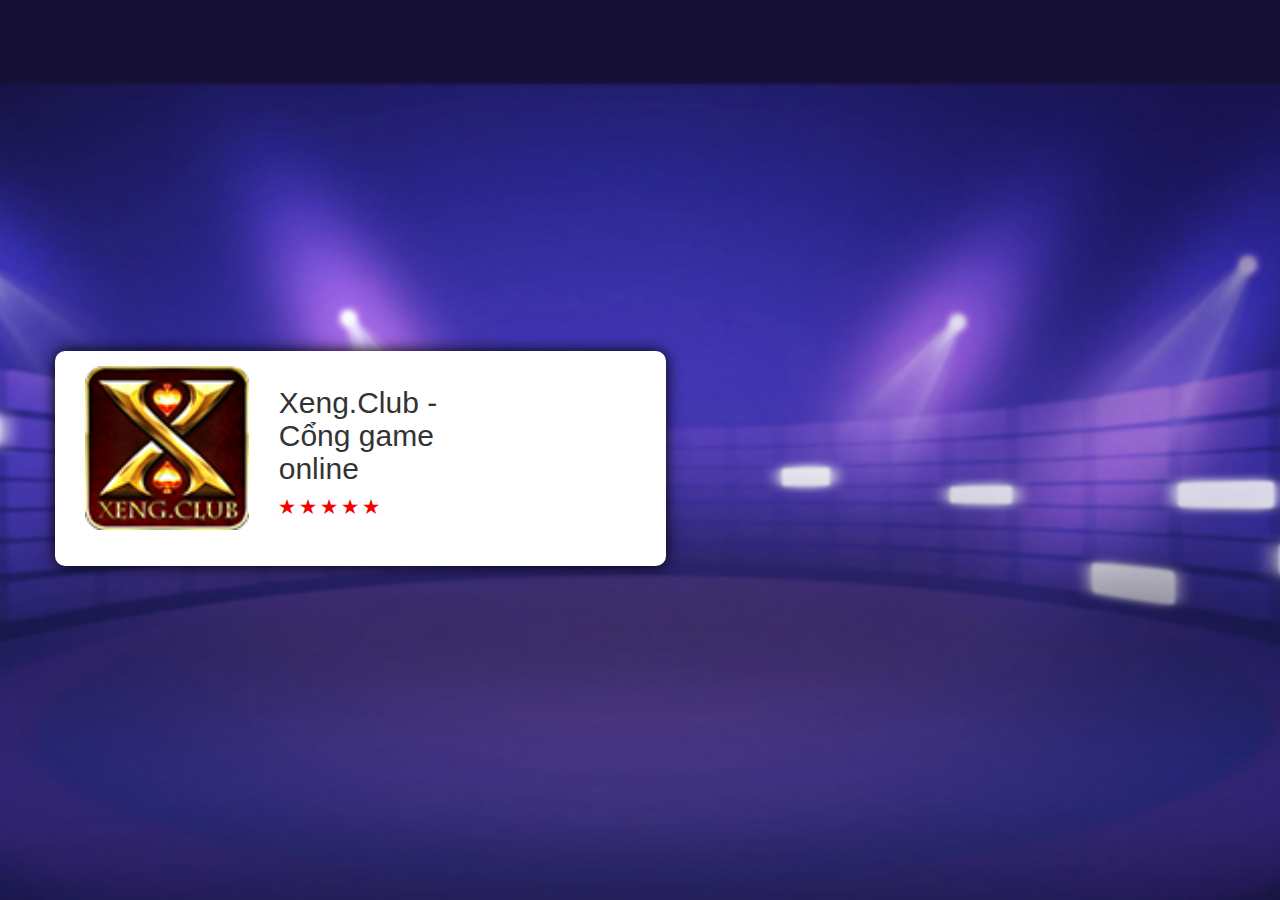
<file: download/index.html>
<!DOCTYPE html>
<html lang="en">
<head>
    <meta charset="utf-8">
    <meta http-equiv="X-UA-Compatible" content="IE=edge">
    <meta name="viewport" content="width=device-width, initial-scale=1">
    <!-- The above 3 meta tags *must* come first in the head; any other head content must come *after* these tags -->
    <title>Bootstrap</title>

    <!-- Bootstrap -->
    <link href="bootstrap-3.3.7-dist/css/bootstrap.min.css" rel="stylesheet">

    <link href="css/style.css" rel="stylesheet">
    <link type="text/css" rel="stylesheet" href="css/simplePagination.css">

    <!-- HTML5 shim and Respond.js for IE8 support of HTML5 elements and media queries -->
    <!-- WARNING: Respond.js doesn't work if you view the page via file:// -->
    <!--[if lt IE 9]>
    <script src="https://oss.maxcdn.com/html5shiv/3.7.3/html5shiv.min.js"></script>
    <script src="https://oss.maxcdn.com/respond/1.4.2/respond.min.js"></script>
    <![endif]-->
</head>
<body>

    <div class="container">
        <div class="row">
            <div class="contentb">
        <div class="col-sx-12">
        	<div class="baot1">
            	<div class="icongame col-sm-4">
                	<img src="images/logo1.png" width="100%" >
                </div>
                <div class="disct col-sm-5">
                	<h2>Xeng.Club - Cổng game online</h2>
                    <p style="color:#f70000"><span style="font-size:18px"><strong>★ ★ ★ ★ ★</strong></span><br></p>
					<div id="help">
					</div>
                </div>
                <div class="download col-sm-3" id="link">
                </div>
            </div>
            </div>
        </div>

        </div>
    </div>

</footer>

<!-- jQuery (necessary for Bootstrap's JavaScript plugins) -->
<script src="bootstrap-3.3.7-dist/js/jquery.min.js"></script>

<!-- Include all compiled plugins (below), or include individual files as needed -->
<script src="bootstrap-3.3.7-dist/js/bootstrap.min.js"></script>

</body>
</html>

<script>
    
     $(document).ready(function(){
		var isMobile = {
			Android: function() {
				return navigator.userAgent.match(/Android/i);
			},
			BlackBerry: function() {
				return navigator.userAgent.match(/BlackBerry/i);
			},
			iOS: function() {
				return navigator.userAgent.match(/iPhone|iPad|iPod/i);
			},
			Opera: function() {
				return navigator.userAgent.match(/Opera Mini/i);
			},
			Windows: function() {
				return navigator.userAgent.match(/IEMobile/i);
			},
			any: function() {
				return (isMobile.Android() || isMobile.BlackBerry() || isMobile.iOS() || isMobile.Opera() || isMobile.Windows());
			}
		};
		console.log(navigator.userAgent);
		if(navigator.userAgent.match(/iPhone|iPad|iPod/i)){
			console.log('IOS');
		   $("#link").html('<a href="itms-services://?action=download-manifest&url=https://download.vinplay.com/ios/zumclub.plist"><img src="images/ios.png"> </a><a href="https://www.facebook.com/zumclub/"><img src="images/fb.png"> </a>');
		   $("#help").html('<font color="#808080"> ' +
				'Bước 1: Ấn vào "Download for IOS" để cài đặt.<br> ' +
				'Bước 2: Sau khi cài đặt <b>Zum.Club</b> thành công bạn cần vào:<br> ' +
				'Cài đặt---> Cài đặt chung--> Quản lý thiết bị--> Jexcore Infotech Private Limited ---> Tin cậy<br> ' +
				'Xem chi tiết <a href="#"><b>Tại đây</b></a> ' +
				'</font>');
		} else if (isMobile.Android()){
			setTimeout(function(){location.href="https://zum.club/zumclub.apk"} , 1);
		};
		
    });
</script>
</file>
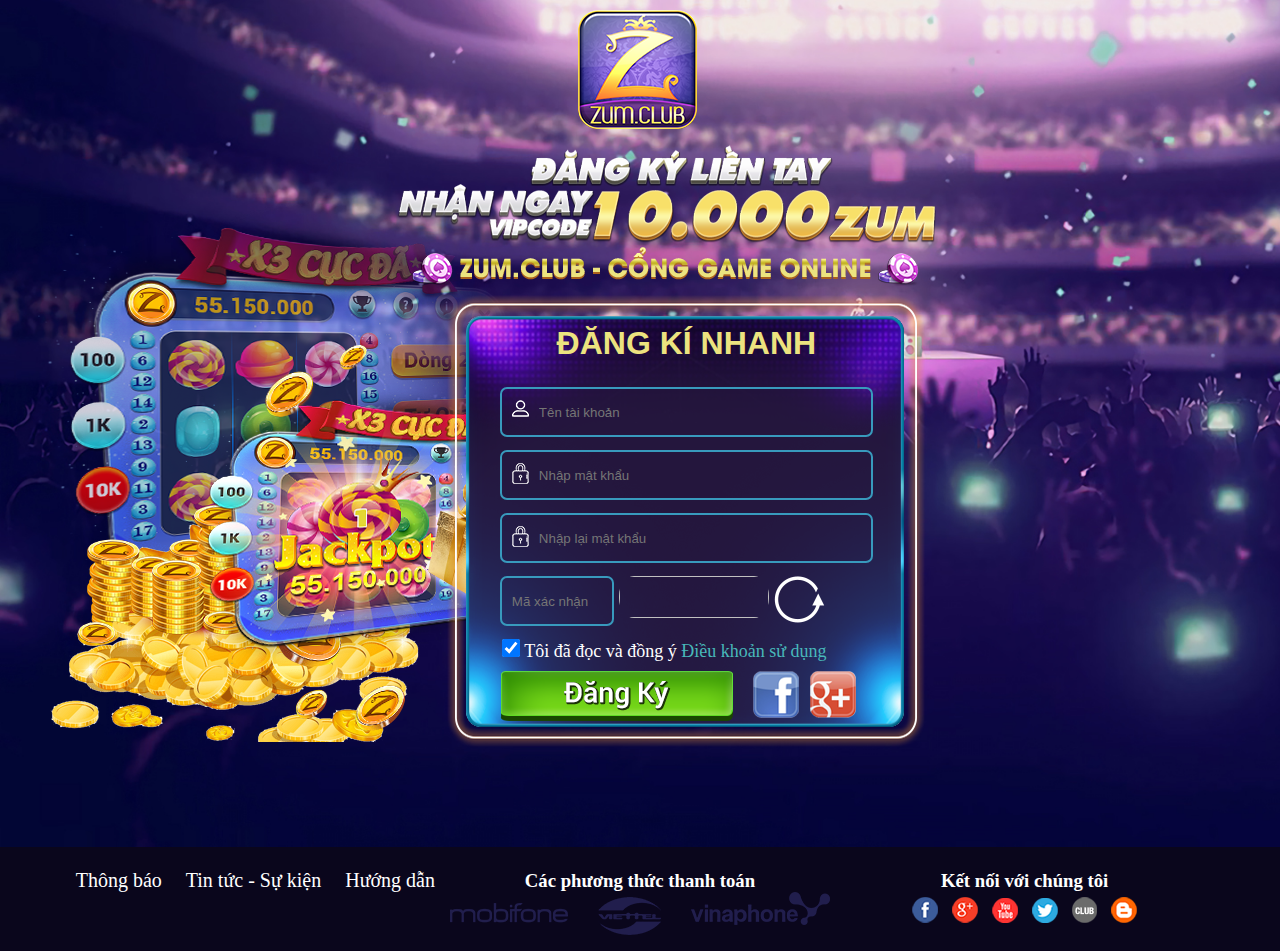
<file: landing1/index.html>
<!DOCTYPE html>
<html>
<head>
    <meta http-equiv="Content-Type" content="text/html; charset=UTF-8"/>
    <meta name="robots" content="noindex"/>
    <meta name="viewport" content="width=device-width, initial-scale=1.0, user-scalable=yes"/>
    <title>Zum.Club Cổng game đổi thưởng</title>
    <meta name="description"
          content="game slot doi thuong, game đổi thưởng, game đổi thẻ, game mini đổi thưởng, chơi game đổi thưởng"/>
    <meta name="keywords"
          content="Zum.club – Cổng game đổi thưởng tiền thật, đổi thẻ online trực tuyến uy tín, xanh chín nhanh chóng. Đa dạng game: Vương quốc zum, đảo hải tặc, tài xỉu, bầu cua, cao thấp"/>
    <link rel="stylesheet" type="text/css" href="css/style.css"/>
</head>
<body>

<div class="container">
    <div class="page">
        <div class="main">
            <div class="login_page">
                <div class="logo_content">
                    <a href="http://zum.club">
                        <div class="logo"></div>
                    </a>
                </div>
                <div class="text_content">
                    <div class="vq-center">
                        <div class="vq-spin-button" id="">
                            <div class="" style="text-align: center"><img src="images/10trieu.png"></div>
                            <div class="" style="text-align: center"><img src="images/thongdiep.png"></div>
                        </div>
                    </div>
                </div>
            </div>
            <div class="content">
                <div class="login_top">
                    <div class="login_top_left">
                        <div class="tabgame"></div>
                        <div class="content_left">
                            <div class="lexus">
                                <div class="lexus_content">
                                    <div class="vq-center">
                                        <div class="vq-spin-button-lx" id="lexus">
                                            <div id="lexus1" class="car_lexus"><img src="images/Lexus/1.png"></div>
                                        </div>
                                    </div>
                                </div>
                            </div>
                        </div>
                    </div>
                    <div class="login_top_right">
                        <div class="form_login">
                            <div class="login">
                                <div class="title_login">đăng kí nhanh</div>
                                <div class="error" id="error"></div>
                                <div class="register">
                                    <ul>
                                        <li>
                                            <div class="item"><input type="text" id="username" class="icon_user"
                                                                     size="100"
                                                                     onblur="if(this.value=='') this.value='Tên tài khoản'"
                                                                     onfocus="if(this.value=='Tên tài khoản') this.value=''"
                                                                     placeholder="Tên tài khoản"></div>
                                        </li>
                                        <li>
                                            <div class="item"><input type="password" id="password" class="icon_pass"
                                                                     size="100"
                                                                     onblur="if(this.value=='') this.value='Nhập mật khẩu'"
                                                                     onfocus="if(this.value=='Nhập mật khẩu') this.value=''"
                                                                     placeholder="Nhập mật khẩu"></div>
                                        </li>
                                        <li>
                                            <div class="item"><input type="password" id="confirmpass" class="icon_pass"
                                                                     size="100"
                                                                     onblur="if(this.value=='') this.value='Nhập lại mật khẩu'"
                                                                     onfocus="if(this.value=='Nhập lại mật khẩu') this.value=''"
                                                                     placeholder="Nhập lại mật khẩu"></div>
                                        </li>
                                        <li>
                                            <div class="item"><input type="text" class="capcha" maxlength="4" size="50"
                                                                     onblur="if(this.value=='') this.value='Mã xác nhận'"
                                                                     onfocus="if(this.value=='Mã xác nhận') this.value=''"
                                                                     id="txtcapcha" placeholder="Mã xác nhận"></div>
                                            <img id="capcha" class="capcha_img"> <a id="refesh"
                                                                                    href="javascript:void(0)"
                                                                                    class="refesh"></a>
                                        </li>


                                    </ul>

                                </div>
                                <div class="squaredFour">
                                    <input type="checkbox" value="1" id="checkboxdk" name="check" checked="">
                                    <label for="squaredFour" id="dongy">Tôi đã đọc và đồng ý <span id="dieukhoan">Điều khoản sử dụng</span></label>
                                </div>
                                <div class="login_bot">
                                    <ul>
                                        <li><input type="button" class="btn_reg" value="" id="btn_reg"></li>
                                        <li><a href="http://zum.club?s=fb" id="face" class="btn_face"></a></li>
                                        <li><a href="http://zum.club?s=gg" id="google" class="btn_google"></a></li>
                                    </ul>
                                    <input type="hidden" id="idcapcha">
                                    <input type="hidden" id="utmcampain">
                                    <input type="hidden" id="utmsource">
                                    <input type="hidden" id="utmmedium">

                                </div>
                            </div>
                        </div>
                        <div class="girl">
                            <div class="girl_content">
                                <div class="vq-center">
                                    <div class="vq-spin-button-gs" id="grils">
                                        <div id="grils1" class="grils"><img src="images/grils/1.png"></div>
                                        <div id="grils2" class="grils"><img src="images/grils/2.png"></div>
                                        <div id="grils3" class="grils"><img src="images/grils/3.png"></div>

                                    </div>
                                </div>
                            </div>
                        </div>
                    </div>

                </div>
            </div>
        </div>
    </div>
</div>
<div class="footer">
    <div class="container-menu">
        <div class="wrapper">
            <div class="footer-menu">
                <ul>
                    <li><a href="http://zumclub.net/thong-bao/">Thông báo</a></li>
                    <li><a href="http://zumclub.net/tin-tuc-su-kien/">Tin tức - Sự kiện</a></li>
                    <li><a href="http://zumclub.net/huong-dan/">Hướng dẫn</a></li>
                </ul>
            </div>
            <div class="footer-pt">
                <h3>Các phương thức thanh toán</h3>
                <img src="images/pttt.png">

            </div>
            <div class="footer-kn">
                <h3>Kết nối với chúng tôi</h3>
                <ul>
                    <li>
                        <a href="https://www.facebook.com/Zum.Club.Fanpage/"><img src="images/icon-1.png"></a>
                    </li>
                    <li>
                        <a href="https://plus.google.com/u/0/112028247836546322550"><img src="images/icon-2.png"></a>
                    </li>
                    <li>
                        <a href="https://www.youtube.com/channel/UCRhwh347lQZtjRtI2fcpuFw"><img src="images/icon-3.png"></a>
                    </li>
                    <li>
                        <a href="https://twitter.com/Zum_Club"><img src="images/icon-4.png"></a>
                    </li>
                    <li>
                        <a href="#"><img src="images/icon-5.png"></a>
                    </li>
                    <li>
                        <a href="https://zumclub.blogspot.com/"><img src="images/icon-6.png"></a>
                    </li>
                </ul>

            </div>




        </div>
    </div>
</div>
<script type="text/javascript" src="js/jquery-1.9.1.min.js"></script>
<script type="text/javascript" src="js/md5.js"></script>
<script type="text/javascript" src="js/base64.js"></script>
<script type="text/javascript" src="js/zum.js"></script>
<script type="text/javascript" src="js/animation.js"></script>
</body>
</html>
</file>
<file: download/css/style.css>
* {
    margin: 0px;
    padding: 0px;
}

a {
    text-decoration: none;
}

body {

    background: url('../images/bg.png') center top no-repeat rgb(0, 0, 0);

}

.jssorb05 {
            position: absolute;
        }
        .jssorb05 div, .jssorb05 div:hover, .jssorb05 .av {
            position: absolute;
            /* size of bullet elment */
            width: 16px;
            height: 16px;
            background: url('../images/b16.png') no-repeat;
            overflow: hidden;
            cursor: pointer;
        }
        .jssorb05 div { background-position: -7px -7px; }
        .jssorb05 div:hover, .jssorb05 .av:hover { background-position: -37px -7px; }
        .jssorb05 .av { background-position: -67px -7px; }
        .jssorb05 .dn, .jssorb05 .dn:hover { background-position: -97px -7px; }
        
        /* jssor slider arrow navigator skin 22 css */
        /*
        .jssora22l                  (normal)
        .jssora22r                  (normal)
        .jssora22l:hover            (normal mouseover)
        .jssora22r:hover            (normal mouseover)
        .jssora22l.jssora22ldn      (mousedown)
        .jssora22r.jssora22rdn      (mousedown)
        .jssora22l.jssora22lds      (disabled)
        .jssora22r.jssora22rds      (disabled)
        */
        .jssora22l, .jssora22r {
            display: block;
            position: absolute;
            /* size of arrow element */
            width: 40px;
            height: 58px;
            cursor: pointer;
            background: url(../images/a22.png) center center no-repeat;
            overflow: hidden;
        }
        .jssora22l { background-position: -10px -31px; }
        .jssora22r { background-position: -70px -31px; }
        .jssora22l:hover { background-position: -130px -31px; }
        .jssora22r:hover { background-position: -190px -31px; }
        .jssora22l.jssora22ldn { background-position: -250px -31px; }
        .jssora22r.jssora22rdn { background-position: -310px -31px; }

        .jssora22l.jssora22lds { background-position: -10px -31px; opacity: .3; pointer-events: none; }
        .jssora22r.jssora22rds { background-position: -70px -31px; opacity: .3; pointer-events: none; }
		
		

.btn_dowwnl {
	float:left; position:absolute; z-index:1000; bottom:40px; left:50%; margin-left: -300px;
}
.btn_dowwnl a {
	opacity:0.9; 
}
.btn_dowwnl a:hover {
	opacity:100; 
}
.ctout {
	width:750px;
		
}
.logomu {
	text-align:center;
	padding:20px 0;
}
.logomu a img {
	width:40%;
}
.contentb {
	background:#fff;
	padding:15px;
	float:left;
	border-radius:10px;
	margin-top:30%;
	box-shadow:0 0 15px #000000;
}
.baot1 {
	margin-bottom:20px;
	float:left;	
}
.download {
	margin-top:20px;
	text-align:center;
}
.download a{
	margin:2px 0;
	float:left;
	width:100%;
	text-align:center;
}
.icongame{
	text-align:center;	
}
.icongame img{
	width:100%;
	text-align:center;	
}
.newscontent {
	width:100%;
}
.notect {
	background:rgba(237,100,0,0.8); 
	display: block; 
	position: absolute; 
	top: 20px; 
	left: 100px; 
	width: 800px; 
	padding:10px; 
	font-size: 18px; 
	color: #ffffff; 
	line-height:20px; 
	text-align: center;
}
.footer {
	text-align:center;
	color:#ccc;
	padding-bottom:10px;	
}
.btnloat {
	margin:10px 0;	
	background:#EEEEEE;
	padding:5px 0;
	float:left;
	width:100%;
}
.fb-btn  {
	border:1px solid #3a589d;
	border-radius:4px;
	padding:10px 0;
	font-size:14px;	
	text-align:center;
	margin:0 10px;
	text-transform:uppercase;
	-webkit-transition-duration: .4s;
    transition-duration: .4s;
	color:#fff;
	background:#3a589d;
	margin-left:15%;
}
.fb-btn:hover  {
	color:#3a589d;
	background:#fff;
	text-decoration:none;
	
}
.forum-btn:hover  {
	color:#ff9200;
	background:#fff;
	text-decoration:none;
	
}
.forum-btn  {
	border:1px solid #ff9200;
	text-transform:uppercase;
	border-radius:4px;
	padding:10px 0;
	
	font-size:14px;	
	text-align:center;
	margin:0 10px;
	color:#fff;
	background:#ff9200;
    -webkit-transition-duration: .4s;
    transition-duration: .4s;
}



@media screen and (max-width: 767px) and (min-width: 481px) {
	.ctout {
		width:100%;
		
	}
	.disct {
		text-align:center;	
	}
	.icongame img{
	width:40%;
	text-align:center;	
}
.logomu a img {
	width:60%;
}
.contentb {
	margin:30% 15px;	
}
}

@media screen and (max-width: 480px) and (min-width: 120px){
	.ctout {
		width:100%;
		
	}
	.disct {
		text-align:center;	
	}
	.icongame img{
	width:40%;
	text-align:center;	
}
.logomu a img {
	width:60%;
}
.contentb {
	margin:30% 15px;	
}
}
</file>
<file: download/css/simplePagination.css>
/**
* CSS themes for simplePagination.js
* Author: Flavius Matis - http://flaviusmatis.github.com/
* URL: https://github.com/flaviusmatis/simplePagination.js
*/


/*------------------------------------*\
	Compact Theme Styles
\*------------------------------------*/

.compact-theme a, .compact-theme span {
	float: left;
	color: #333;
	font-size:14px;
	line-height:24px;
	font-weight: normal;
	text-align: center;
	border: 1px solid #AAA;
	border-right: none;
	min-width: 14px;
	padding: 0 7px;
	box-shadow: 2px 2px 2px rgba(0,0,0,0.2);
	background: #efefef; /* Old browsers */
	background: -moz-linear-gradient(top, #ffffff 0%, #efefef 100%); /* FF3.6+ */
	background: -webkit-gradient(linear, left top, left bottom, color-stop(0%,#ffffff), color-stop(100%,#efefef)); /* Chrome,Safari4+ */
	background: -webkit-linear-gradient(top, #ffffff 0%,#efefef 100%); /* Chrome10+,Safari5.1+ */
	background: -o-linear-gradient(top, #ffffff 0%,#efefef 100%); /* Opera11.10+ */
	background: -ms-linear-gradient(top, #ffffff 0%,#efefef 100%); /* IE10+ */
	background: linear-gradient(top, #ffffff 0%,#efefef 100%); /* W3C */
}

.compact-theme a:hover {
	text-decoration: none;
	background: #efefef; /* Old browsers */
	background: -moz-linear-gradient(top, #efefef 0%, #bbbbbb 100%); /* FF3.6+ */
	background: -webkit-gradient(linear, left top, left bottom, color-stop(0%,#efefef), color-stop(100%,#bbbbbb)); /* Chrome,Safari4+ */
	background: -webkit-linear-gradient(top, #efefef 0%,#bbbbbb 100%); /* Chrome10+,Safari5.1+ */
	background: -o-linear-gradient(top, #efefef 0%,#bbbbbb 100%); /* Opera11.10+ */
	background: -ms-linear-gradient(top, #efefef 0%,#bbbbbb 100%); /* IE10+ */
	background: linear-gradient(top, #efefef 0%,#bbbbbb 100%); /* W3C */
}

.compact-theme .prev {
	border-radius: 3px 0 0 3px;
}

.compact-theme .next {
	border-right: 1px solid #AAA;
	border-radius: 0 3px 3px 0;
}

.compact-theme .current {
	background: #bbbbbb; /* Old browsers */
	background: -moz-linear-gradient(top, #bbbbbb 0%, #efefef 100%); /* FF3.6+ */
	background: -webkit-gradient(linear, left top, left bottom, color-stop(0%,#bbbbbb), color-stop(100%,#efefef)); /* Chrome,Safari4+ */
	background: -webkit-linear-gradient(top, #bbbbbb 0%,#efefef 100%); /* Chrome10+,Safari5.1+ */
	background: -o-linear-gradient(top, #bbbbbb 0%,#efefef 100%); /* Opera11.10+ */
	background: -ms-linear-gradient(top, #bbbbbb 0%,#efefef 100%); /* IE10+ */
	background: linear-gradient(top, #bbbbbb 0%,#efefef 100%); /* W3C */
	cursor: default;
}

.compact-theme .ellipse {
	background: #EAEAEA;
	padding: 0 10px;
	cursor: default;
}

/*------------------------------------*\
	Light Theme Styles
\*------------------------------------*/

.light-theme a, .light-theme span {
	float: left;
	color: #666;
	font-size:14px;
	line-height:24px;
	font-weight: normal;
	text-align: center;
	border: 1px solid #BBB;
	min-width: 14px;
	padding: 0 7px;
	margin: 0 5px 0 0;
	border-radius: 3px;
	box-shadow: 0 1px 2px rgba(0,0,0,0.2);
	background: #efefef; /* Old browsers */
	background: -moz-linear-gradient(top, #ffffff 0%, #efefef 100%); /* FF3.6+ */
	background: -webkit-gradient(linear, left top, left bottom, color-stop(0%,#ffffff), color-stop(100%,#efefef)); /* Chrome,Safari4+ */
	background: -webkit-linear-gradient(top, #ffffff 0%,#efefef 100%); /* Chrome10+,Safari5.1+ */
	background: -o-linear-gradient(top, #ffffff 0%,#efefef 100%); /* Opera11.10+ */
	background: -ms-linear-gradient(top, #ffffff 0%,#efefef 100%); /* IE10+ */
	background: linear-gradient(top, #ffffff 0%,#efefef 100%); /* W3C */
}

.light-theme a:hover {
	text-decoration: none;
	background: #FCFCFC;
}

.light-theme .current {
	background: #666;
	color: #FFF;
	border-color: #444;
	box-shadow: 0 1px 0 rgba(255,255,255,1), 0 0 2px rgba(0, 0, 0, 0.3) inset;
	cursor: default;
}

.light-theme .ellipse {
	background: none;
	border: none;
	border-radius: 0;
	box-shadow: none;
	font-weight: bold;
	cursor: default;
}

/*------------------------------------*\
	Dark Theme Styles
\*------------------------------------*/

.dark-theme a, .dark-theme span {
	float: left;
	color: #CCC;
	font-size:14px;
	line-height:24px;
	font-weight: normal;
	text-align: center;
	border: 1px solid #222;
	min-width: 14px;
	padding: 0 7px;
	margin: 0 5px 0 0;
	border-radius: 3px;
	box-shadow: 0 1px 2px rgba(0,0,0,0.2);
	background: #555; /* Old browsers */
	background: -moz-linear-gradient(top, #555 0%, #333 100%); /* FF3.6+ */
	background: -webkit-gradient(linear, left top, left bottom, color-stop(0%,#555), color-stop(100%,#333)); /* Chrome,Safari4+ */
	background: -webkit-linear-gradient(top, #555 0%,#333 100%); /* Chrome10+,Safari5.1+ */
	background: -o-linear-gradient(top, #555 0%,#333 100%); /* Opera11.10+ */
	background: -ms-linear-gradient(top, #555 0%,#333 100%); /* IE10+ */
	background: linear-gradient(top, #555 0%,#333 100%); /* W3C */
}

.dark-theme a:hover {
	text-decoration: none;
	background: #444;
}

.dark-theme .current {
	background: #222;
	color: #FFF;
	border-color: #000;
	box-shadow: 0 1px 0 rgba(255,255,255,0.2), 0 0 1px 1px rgba(0, 0, 0, 0.1) inset;
	cursor: default;
}

.dark-theme .ellipse {
	background: none;
	border: none;
	border-radius: 0;
	box-shadow: none;
	font-weight: bold;
	cursor: default;
}
</file>
<file: landing1/css/style.css>
* {
    margin: 0px;
    padding: 0px;
}

.body {
    background-size: 100% !important;
    overflow: hidden;
    margin: 0;
    position: absolute;
    height: 100%;
    display: block;
    left: 50%;
}

.container {
    background: url("../images/bg.jpg") no-repeat scroll 0px 0px;
    width: 100%;
    height: 847px;
    -webkit-background-size: cover;
    -moz-background-size: cover;
    -o-background-size: cover;
    background-size: cover;
}
.content{
    width: 100%;
    float: left;
	margin-top:150px;
}

.page {
    width: 100%;
    margin: 0 auto;
}
.logo_content{
    width:125px;
    margin: 0 auto;
    padding-top: 10px;
    padding-bottom: 10px;
}
.logo{
    background:url("../images/logo.png") no-repeat scroll 0px 0px;
    height: 125px;
    width: 128px;
}
.text_content{
    width: 600px;
    margin: 0 auto;
    margin-left: 31%;
}
.login_page{
    width: 100%;
    margin: 0 auto;
}
.login {
    width: 373px;
    margin: 0 auto;
}

.form_login {
    background:url("../images/bg_login.png") no-repeat scroll 0px 0px;
    height: 452px;
    width: 478px;
    margin-left: -8%;
}
.login_top{
    width: 100%;
    margin: 0 auto;
}
.login_top_left{
    width: 37%;
    float: left;
}
.login_top_right{
    width: 41%;
    float: left;
}
.register{
    width: 100%;
    float: left;

}
.register ul{
    float: left;
    width: 100%;
    list-style-type: none;
}
.register ul li{
    float: left;
    display: block;
    width: 100%;
    margin-bottom: 13px;
}
.register ul li input{

    float: left;
    width: 88%;
    height: 46px;
    border: 0px;
    padding-left: 37px;
    color: #ffffff;
}
.squaredFour {
    width: 368px;
    margin: 0px auto;

    margin-bottom: 10px;
}
.squaredFour input[type=checkbox] {

    width: 18px;
    height: 18px;
}

.squaredFour #dongy{
    color: #fff;
    font-size: 18px;
}
.squaredFour #dieukhoan{
    color: #48b8ba;
    font-size: 18px;
}


.item{

    border-radius: 7px;
    border: 2px solid #389abd;
    float: left;

}
.icon_user{
    background: url("../images/ic-user.png") no-repeat scroll 10px 11px;
    width: 20px;
    height: 19px;
    float: left;
}
.icon_pass{
    background: url("../images/ic-pass.png") no-repeat scroll 10px 11px;
    width: 15px;
    height: 19px;
    float: left;
}
.capcha{
    background: transparent;
    float: left;
    width: 100px !important;
    padding-left: 10px !important;
}
.login_bot{
    width: 378px;
    margin: 0 auto;
}
.title_login{
    width: 100%;
    color: #ece37f;
    font-family: Arial;
    font-size: 32px;
    text-align: center;
    text-transform: uppercase;
    font-weight: bold;
    padding-top: 30px;
}
.login_bot ul{
    float: left;
    width: 100%;
    list-style-type: none;
    margin-top: -1px;
}
.login_bot ul li:first-child{
    padding-right: 20px;
}
.login_bot ul li:last-child{
    padding-left: 0px;
}
.login_bot ul li{
    float: left;
    display: inline;

}
.capcha_img{
    height: 42px;
    width: 150px;
    float: left;
    border-radius: 20px;
    padding-left: 5px;
    padding-right: 5px;
}
.btn_reg{
    background: url("../images/btn_reg.png") no-repeat scroll 0px 0px;
    width: 233px;
    height: 50px;
    float: left;
border: none;

}
.btn_face{
    background: url("../images/ic-face.png") no-repeat scroll 0px 0px;
    width: 57px;
    height: 55px;
    float: left;
}
.btn_google{
    background: url("../images/ic-google.png") no-repeat scroll 0px 0px;
    width: 59px;
    height: 56px;
    float: left;
}
.refesh{
    background: url("../images/icon-refesh.png") no-repeat scroll 0px 0px;
    width: 51px;
    height: 47px;
    float: left;
}
.error{
    height: 25px;
    color: #ff0000;
    float: left;
    text-align: left;
    width: 100%;
    font-size: 11px;
    font-family: Arial;
    padding-left: 40px;
line-height: 25px;
}
.facebook{
    background: url("../images/facebook.png") no-repeat scroll 0px 6px;
    width: 63px;
    height: 68px;
    float: left;
	z-index:9999;
}
.google{
    background: url("../images/google.png") no-repeat scroll 0px 6px;
    width: 63px;
    height: 68px;
    float: left;
	z-index:9999;
}
.twiter{
    background: url("../images/twiter.png") no-repeat scroll 0px 6px;
    width: 63px;
    height: 68px;
    float: left;
	z-index:9999;
}
.social{
    width: 700px;
    margin: 0 auto;
	margin-left:42%;
	    z-index: 9999;
    position: relative;
}
.social ul{
    float: left;
    width: 100%;
    display: block;
    list-style-type: none;
}
.social ul li{
    float: left;
    display: block;
    padding-left: 10px;
}
.social ul li:first-child{
    float: left;
    display: block;
    padding-left: 0px;
}
.social ul li span{
    color: #fff;
    line-height: 63px;
    font-family: Arial;
    font-size: 25px;
	    padding-left: 0px;
}
.news{
    width: 400px;
    margin: 0 auto;
	margin-left:40%;
	margin-top:20px;
	float:left;
}
.news ul{
    float: left;
    width: 100%;
    display: block;
    list-style-type: none;
}
.news ul li{
    float: left;
    display: block;
    padding-left: 20px;
	 padding-right: 20px;
	border-right:1px solid #fff;
}
.news ul li:first-child{
    float: left;
    display: block;
    padding-left: 0px;
}
.news ul li:last-child{
    float: left;
    display: block;
    padding-right: 0px;
	border-right:0px solid #fff;
}
.news ul li a{
    color: #fff;
	text-decoration:none;
    line-height: 23px;
    font-family: Arial;
    font-size: 16px;
	    padding-left: 0px;
}
.lexus{
width: 100%;
    float: left;
}
.lexus_content{
    width: 410px;
    margin: 0 auto;
    margin-top: -175px;
	float:left;
}
.girl{
    width: 100%;
    float: left;
}
.girl_content{
    width: 156px;
   float:right;
    
}
.content_footer{
    width: 100%;
    float: left;
}
.content_left{
    width: 40%;
    float: left;
}
.content_center{
    width: 100%;
    float: left;
}
.content_right{
    width: 40%;
    float: left;
}
.main{
    width: 1400px;
    margin: 0 auto;
}
.tabgame{
    background: url("../images/tabgame.png") no-repeat scroll 0px 0px;
    width: 593px;
    height: 606px;
    float: left;
    margin-top: -30%;
    margin-left: -20%;
}
.vq-center .vq-spin-button {
  
    width: 539px;
    height: 135px;
    
    position: absolute;
    top: 145px;
   
    z-index: 2;
}
.vq-center .vq-spin-button-lx {
  
    width: 539px;
    height: 135px;
    position: absolute;
    top: 450px;
   
    z-index: 2;
}
.vq-center .vq-spin-button-gs {
  
    width: 218px;
    height: 685px;
    position: absolute;
    top: 150px;
    z-index: 2;
}
.btn_login{
	background:url("../images/login.png")no-repeat ;
	width:268px;
	height:77px;
	background-position: 0px 0px;
	float:left
	
}
.btn_login:hover{
	background:url("../images/login.png")no-repeat ;
	width:268px;
	height:77px;
	background-position: -283px 0px;
	float:left
	
}
@media screen and (max-width: 1400px) and (min-width: 1100px) {
    .main {
        width: 100%;
        margin: 0 auto;
    }
    .login_top {
        width: 100%;
        margin: 0 auto;
    }
    .lexus {
        width: 88%;
        float: left;
        margin-top: -25px;
        margin-left: 40px;
    }
    .lexus_content{
        width: 410px;
        margin: 0 auto;
        margin-top: -150px;
        margin-left: 35px;
        display: none;

    }

    .girl {
        width: 88%;
        float: left;
        margin-top: -17%;
    }
    .girl_content {
        width: 156px;
        margin: 0 auto;
        margin-top: -505px;
        margin-left: 48px;
        display: none;
    }
    .text_content {
        width: 43%;
        margin: 0 auto;
        margin-left: 31%;
    }
    .form_login {
        background: url("../images/bg_login.png") no-repeat scroll 0px 0px;
        height: 454px;

        margin-left: -5%;
    }
    .tabgame {
        background: url("../images/tabgame.png") no-repeat scroll 0px 0px;

        height: 542px;
        float: left;
        margin-top: -20%;
        margin-left: 8%;
    }
    .social {
        width: 500px;
        margin: 0 auto;
        margin-top: 20px;
        
    }
}
@media screen and (max-width: 1100px) and (min-width: 768px) {
    .main {
        width: 100%;
        margin: 0 auto;
    }
    .login_top {
        width: 100%;
        margin: 0 auto;
    }
    .lexus {
        width: 88%;
        float: left;
        margin-top: -25px;
        margin-left: 40px;
    }
    .lexus_content{
        width: 410px;
        margin: 0 auto;
        margin-top: -150px;
        margin-left: 35px;
        display: none;

    }

    .girl {
        width: 88%;
        float: left;
        margin-top: -17%;
    }
    .girl_content {
        width: 156px;
        margin: 0 auto;
        margin-top: -505px;
        margin-left: 48px;
        display: none;
    }
    .text_content {
        width:525px;
        margin: 0 auto;
        margin-left: 31%;
    }
    .form_login {
        background: url("../images/bg_login.png") no-repeat scroll 0px 0px;
        height: 454px;
        margin-left: -5%;
    }
    .tabgame {
        background: url("../images/tabgame.png") no-repeat scroll 0px 0px;
        height: 542px;
        float: left;
        margin-top: -20%;
        margin-left: 8%;
    }
    .social {
        width: 500px;
        margin: 0 auto;
        margin-top: -70px;
       
    }
	.news {
    width: 400px;
    margin: 0 auto;
    margin-left: 35%;
    
    float: left;
}
    .logo_content {
        width: 63px;
        margin: 0 auto;
        padding-top: 10px;
        margin-left: 50%;
        padding-bottom: 10px;
    }
}
@media screen and (max-width: 767px) and (min-width: 481px) {
    .main {
        width: 100%;
        margin: 0 auto;
    }
    .login_top {
        width: 100%;
        margin: 0 auto;
    }
    .lexus {
        width: 88%;
        float: left;
        margin-top: -25px;
        margin-left: 40px;
    }
    .lexus_content{
        width: 410px;
        margin: 0 auto;
        margin-top: -150px;
        margin-left: 35px;
        display: none;

    }

    .girl {
        width: 88%;
        float: left;
        margin-top: -17%;
    }
    .girl_content {
        width: 156px;
        margin: 0 auto;
        margin-top: -505px;
        margin-left: 48px;
        display: none;
    }
    .text_content {
        width:525px;
        margin: 0 auto;
        margin-left: 31%;
        display: none;
    }
    .form_login {
        background: url("../images/bg_login.png") no-repeat scroll 0px 0px;
        height: 454px;
        margin: 0 auto;
    }
    .tabgame {
        background: url("../images/tabgame.png") no-repeat scroll 0px 0px;
        height: 542px;
        float: left;
        margin-top: -20%;
        margin-left: 8%;
        display: none;
    }
    .social {
        width: 450px;
        margin: 0 auto;
        margin-top: 20px;
        margin-left: 0px;
    }
    .logo_content {
        width: 63px;
        margin: 0 auto;
        padding-top: 10px;
        margin-left: 42%;
        padding-bottom: 10px;
    }
    .login_top_left {
        width: 22%;
        float: left;
    }
    .social ul{
        float: left;
        width: 100%;
        display: block;
        list-style-type: none;
    }
.news{
    width: 100%;;
    margin: 0 auto;
	
	margin-top:20px;
	float:left;
}
    .social ul li{
        float: left;
        display: block;
        padding-left: 10px;
    }
    .social ul li span{
        color: #fff;
        line-height: 63px;
        font-family: Arial;
        font-size: 24px;
    }
    .login_top_right {
        width: 100%;
        float: left;
    }
}
@media screen and (max-width: 480px) and (min-width: 120px){
   
.title_login {
    width: 100%;
    color: #fff;
    font-family: Arial;
    font-size: 100%;
    text-align: center;
    text-transform: uppercase;
    font-weight: bold;
	    padding-top: 20%;
		float:left;
}
.capcha_img {
    height: 35px;
    min-width: 48px;
    float: left;
    border-radius: 20px;
    padding-left: 5px;
    padding-right: 5px;
}
.logo {
    background: url(../images/logo.png) ;
    height: 80px;
    width: 80px;
	 background-repeat: no-repeat; 
	background-size:contain;
}
   .main {
        width: 85%;
        margin: 0 auto;
    }
	.login {
    width: 90%;
    margin: 0 auto;
}
.register {
    width: 90%;
    float: left;
    margin-left: 0%;
}
.login_bot ul li:first-child {
    padding-right: 5px;
}
.register ul li input {
    float: left;
    height: 38px;
    border: 0px;
  
}
.login_bot {
    width: 100%;
    margin: 0 auto;
}
    .login_top {
        width: 100%;
        margin: 0 auto;
    }
    .lexus {
        width: 88%;
        float: left;
        margin-top: -25px;
        margin-left: 40px;
    }
    .lexus_content{
        width: 410px;
        margin: 0 auto;
        margin-top: -150px;
        margin-left: 35px;
        display: none;

    }
.content {
    width: 100%;
    float: left;
    margin-top: 15px;
}
    .girl {
        width: 88%;
        float: left;
        margin-top: -17%;
    }
    .girl_content {
        width: 156px;
        margin: 0 auto;
        margin-top: -505px;
        margin-left: 48px;
        display: none;
    }
    .text_content {
        width:525px;
        margin: 0 auto;
        margin-left: 31%;
        display: none;
    }
    .form_login {
        background: url("../images/bg_login.png");
   background-repeat: no-repeat;        
    position: relative;        
    width: 100%;            
    height: 396px;       
    margin-left: auto;      
    margin-right: auto;  
	background-size:contain;
background-position:center;
    }
	.refesh {
    background: url(../images/icon-refesh.png) ;
    width: 30px ;
    height: 30px;
	 background-repeat: no-repeat; 
	background-size:contain;
 float:left;
}
.btn_reg {
    background: url(../images/btn_reg.png) ;
    width: 140px;
    height: 48px;
    float: left;
	 background-repeat: no-repeat; 
	background-size:contain;
    border: none;
}
.btn_google {
    background: url(../images/ic-google.png) no-repeat scroll 0px 0px;
    width: 45px;
    height: 45px;
    float: left;
	 background-repeat: no-repeat; 
	background-size:contain;
}
.btn_face {
    background: url(../images/ic-face.png) no-repeat scroll 0px 0px;
    width: 45px;
    height: 45px;
    float: left;
	 background-repeat: no-repeat; 
	background-size:contain;
}
.capcha {
    background: transparent;
    float: left;
    width: 68px !important;
    padding-left: 10px !important;
}
    .tabgame {
        background: url("../images/tabgame.png") no-repeat scroll 0px 0px;
        height: 542px;
        float: left;
        margin-top: -20%;
        margin-left: 8%;
        display: none;
    }
    .social {
        width: 450px;
        margin: 0 auto;
        margin-top: 20px;
        margin-left: 0px;
        display: none;
    }
    .logo_content {
        width: 63px;
        margin: 0 auto;
        padding-top: 10px;
        margin-left: 36%;
        padding-bottom: 10px;
    }
    .login_top_left {

        float: left;
    }
    .social ul{
        float: left;
        width: 100%;
        display: block;
        list-style-type: none;
    }
    .social ul li{
        float: left;
        display: block;
        padding-left: 10px;
    }
    .social ul li span{
        color: #fff;
        line-height: 63px;
        font-family: Arial;
        font-size: 24px;
    }
    .login_top_right {
        width: 100%;
        float: left;
    }
.news{
    display:none;
}
.container {
    background: url(../images/bg.jpg) no-repeat scroll 0px 0px;
    width: 100%;
    height: 565px;
    -webkit-background-size: cover;
    -moz-background-size: cover;
    -o-background-size: cover;
    background-size: cover;
}
}


.footer {
    position: absolute;
    right: 0;
    left: 0;
    height: 104px;
    background-color: #0a061c;
    text-align: center;
}

.container-menu {
    width: 1154px;
    margin: 0 auto;
}

.wrapper {
    margin-top: 22px;
    width: 100%;
    display: table;
    table-layout: fixed;
}

.footer-menu {
    display: table-cell;

}
.footer-menu ul {
    list-style: none;
    padding-left: 0px;
}
.footer-menu ul li {
    display: inline-block;
}
.footer-menu ul li a {
    text-decoration: none;
    padding: 10px 10px;
    color: #ffffff !important;
    font-size: 20px;
}

.footer-pt {
    display: table-cell;

}
.footer-pt h3{
    color:  #ffffff;

}
.footer-kn {
    display: table-cell;

}
.footer-kn h3{
    color:  #ffffff;
    margin-bottom: 5px;
}


.footer-kn ul {
    list-style: none;
    padding-left: 0px;
}

.footer-kn ul li{
    display: inline-block;
}

.footer-kn ul li a{

    padding: 10px 5px;

}


div.slides {
    height: 167px;
    width: 167px;
    top: -1px;
    position: absolute;
}

div.car_lexus {
    height: 354px;
    width: 496px;
    top: 60px;
    right: 235px;
    position: absolute;
}

div.grils {
    height: 718px;
    width: 218px;
    top: -1px;
    z-index: 3;
    position: absolute;
}

div.grils img {
    z-index: 2;
}
</file>
